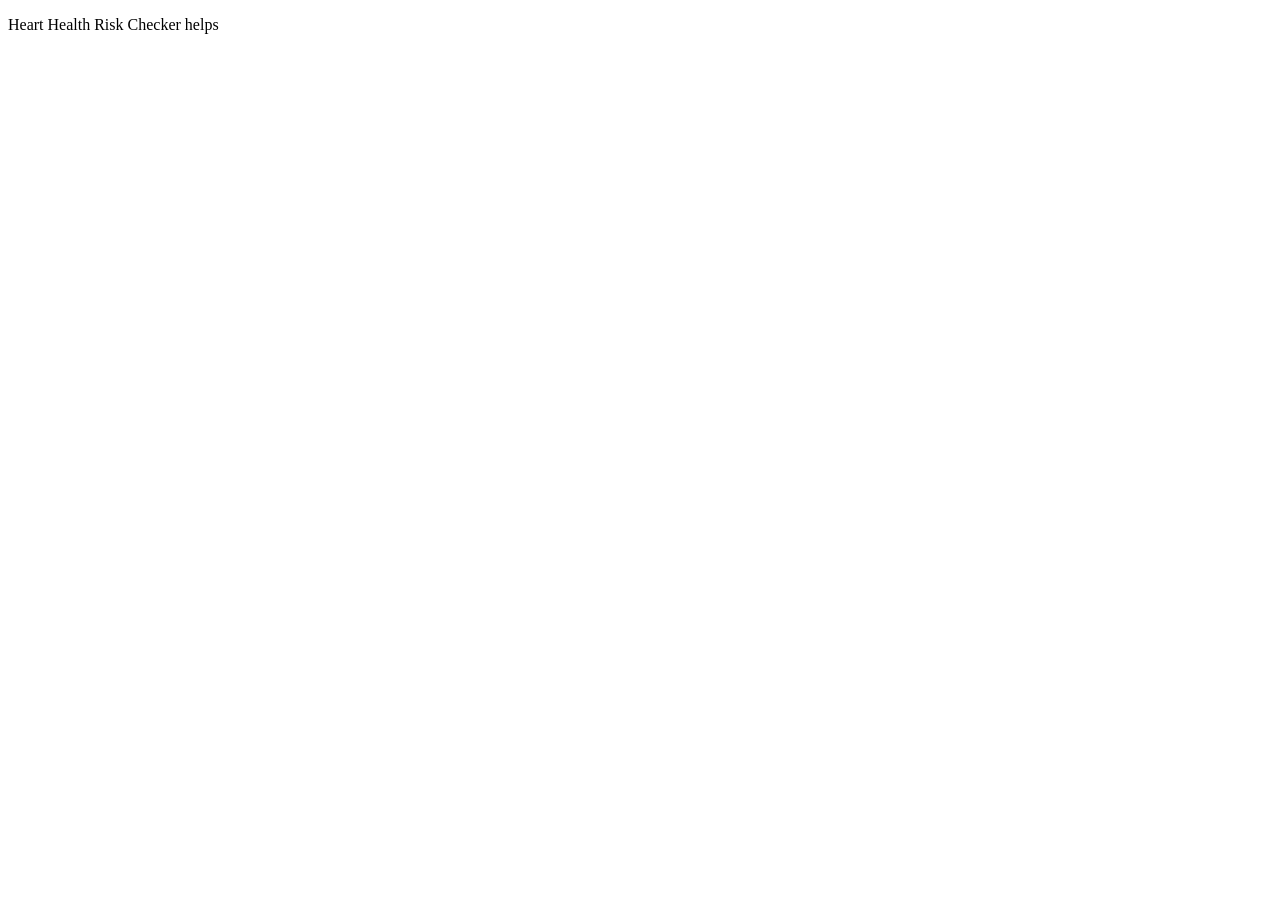
<file: About Heart Health Risk Checker.html>
<!DOCTYPE html>
<html lang="en">
<head>
    <meta charset="UTF-8">
    <meta name="viewport" content="width=device-width, initial-scale=1.0">
    <title> About Heart Health Risk Checker</title>
</head>
<body>
    <p> Heart Health Risk Checker helps </p>
</body>
</html>
</file>
